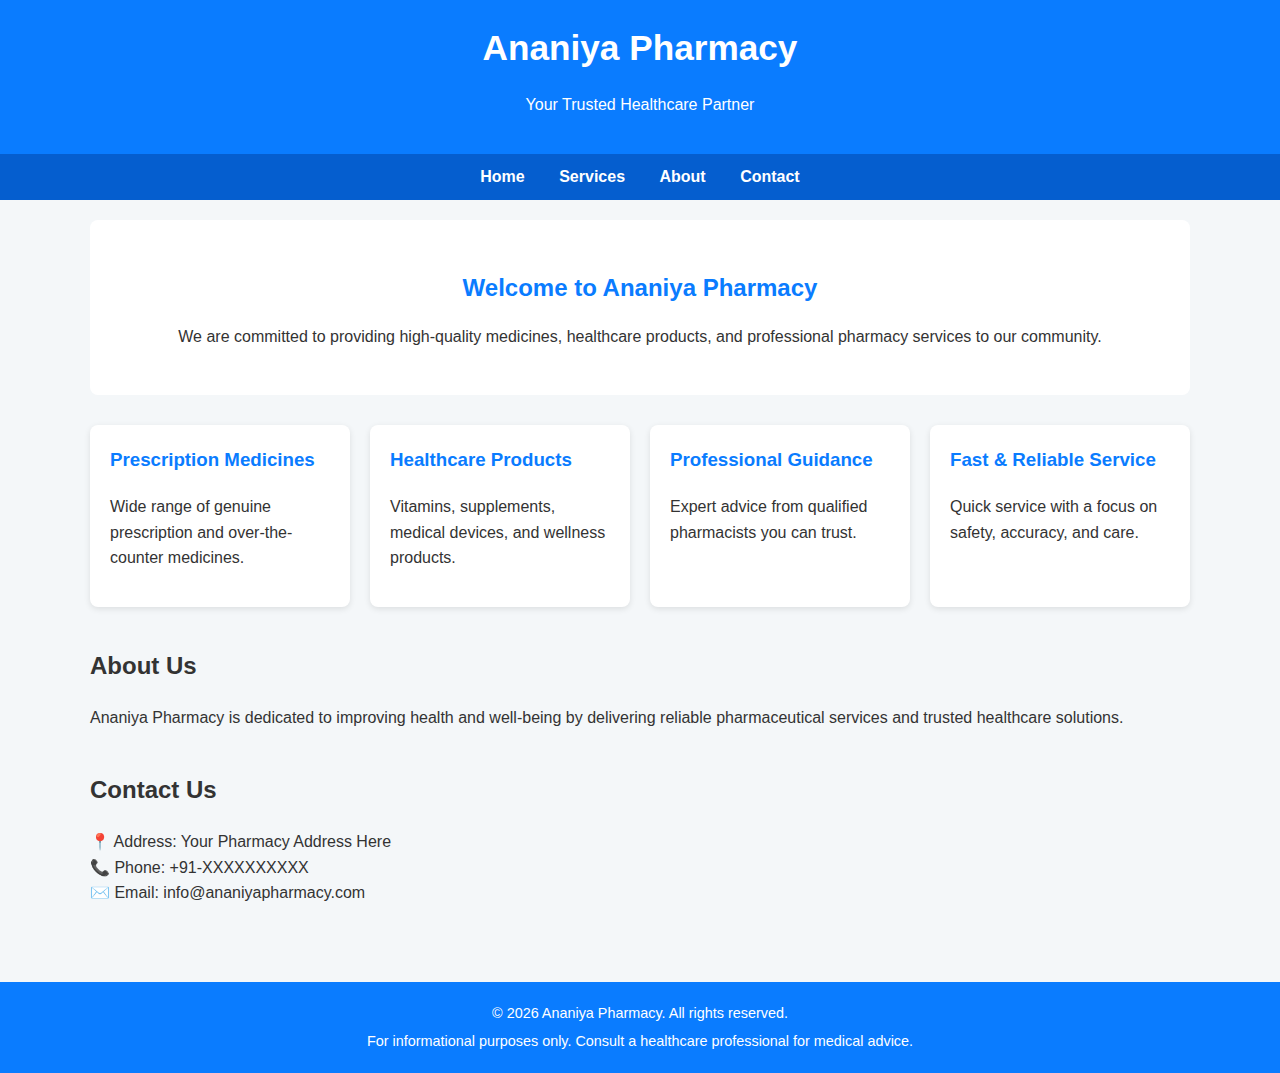
<file: Index.html>
<!DOCTYPE html>
<html lang="en">
<head>
    <meta charset="UTF-8">
    <meta name="viewport" content="width=device-width, initial-scale=1.0">
    <title>Ananiya Pharmacy | Trusted Healthcare & Medicines</title>

    <!-- Meta SEO -->
    <meta name="description" content="Ananiya Pharmacy provides trusted medicines, healthcare products, and professional pharmaceutical services.">
    <meta name="keywords" content="Ananiya Pharmacy, pharmacy, medicines, healthcare, medical store">
    <meta name="author" content="Ananiya Pharmacy">

    <!-- Basic styling -->
    <style>
        body {
            margin: 0;
            font-family: Arial, Helvetica, sans-serif;
            background-color: #f4f7f9;
            color: #333;
            line-height: 1.6;
        }

        header {
            background: #0a7cff;
            color: #fff;
            padding: 20px 0;
            text-align: center;
        }

        header h1 {
            margin: 0;
            font-size: 2.2rem;
        }

        nav {
            background: #055ecf;
            padding: 10px;
            text-align: center;
        }

        nav a {
            color: #fff;
            margin: 0 15px;
            text-decoration: none;
            font-weight: bold;
        }

        nav a:hover {
            text-decoration: underline;
        }

        .container {
            max-width: 1100px;
            margin: auto;
            padding: 20px;
        }

        .hero {
            background: #ffffff;
            padding: 30px;
            border-radius: 8px;
            text-align: center;
        }

        .hero h2 {
            color: #0a7cff;
            margin-bottom: 10px;
        }

        .services {
            display: grid;
            grid-template-columns: repeat(auto-fit, minmax(250px, 1fr));
            gap: 20px;
            margin-top: 30px;
        }

        .card {
            background: #ffffff;
            padding: 20px;
            border-radius: 8px;
            box-shadow: 0 2px 6px rgba(0,0,0,0.1);
        }

        .card h3 {
            color: #0a7cff;
            margin-top: 0;
        }

        footer {
            background: #0a7cff;
            color: #fff;
            text-align: center;
            padding: 15px 0;
            margin-top: 40px;
        }

        footer p {
            margin: 5px 0;
            font-size: 0.9rem;
        }

        @media (max-width: 600px) {
            header h1 {
                font-size: 1.8rem;
            }
        }
    </style>
</head>
<body>

    <header>
        <h1>Ananiya Pharmacy</h1>
        <p>Your Trusted Healthcare Partner</p>
    </header>

    <nav>
        <a href="#">Home</a>
        <a href="#services">Services</a>
        <a href="#about">About</a>
        <a href="#contact">Contact</a>
    </nav>

    <div class="container">

        <section class="hero">
            <h2>Welcome to Ananiya Pharmacy</h2>
            <p>
                We are committed to providing high-quality medicines, healthcare products,
                and professional pharmacy services to our community.
            </p>
        </section>

        <section id="services" class="services">
            <div class="card">
                <h3>Prescription Medicines</h3>
                <p>Wide range of genuine prescription and over-the-counter medicines.</p>
            </div>

            <div class="card">
                <h3>Healthcare Products</h3>
                <p>Vitamins, supplements, medical devices, and wellness products.</p>
            </div>

            <div class="card">
                <h3>Professional Guidance</h3>
                <p>Expert advice from qualified pharmacists you can trust.</p>
            </div>

            <div class="card">
                <h3>Fast & Reliable Service</h3>
                <p>Quick service with a focus on safety, accuracy, and care.</p>
            </div>
        </section>

        <section id="about" style="margin-top: 40px;">
            <h2>About Us</h2>
            <p>
                Ananiya Pharmacy is dedicated to improving health and well-being by
                delivering reliable pharmaceutical services and trusted healthcare solutions.
            </p>
        </section>

        <section id="contact" style="margin-top: 40px;">
            <h2>Contact Us</h2>
            <p>
                📍 Address: Your Pharmacy Address Here<br>
                📞 Phone: +91-XXXXXXXXXX<br>
                ✉️ Email: info@ananiyapharmacy.com
            </p>
        </section>

    </div>

    <footer>
        <p>&copy; 2026 Ananiya Pharmacy. All rights reserved.</p>
        <p>For informational purposes only. Consult a healthcare professional for medical advice.</p>
    </footer>

</body>
</html>
</file>
